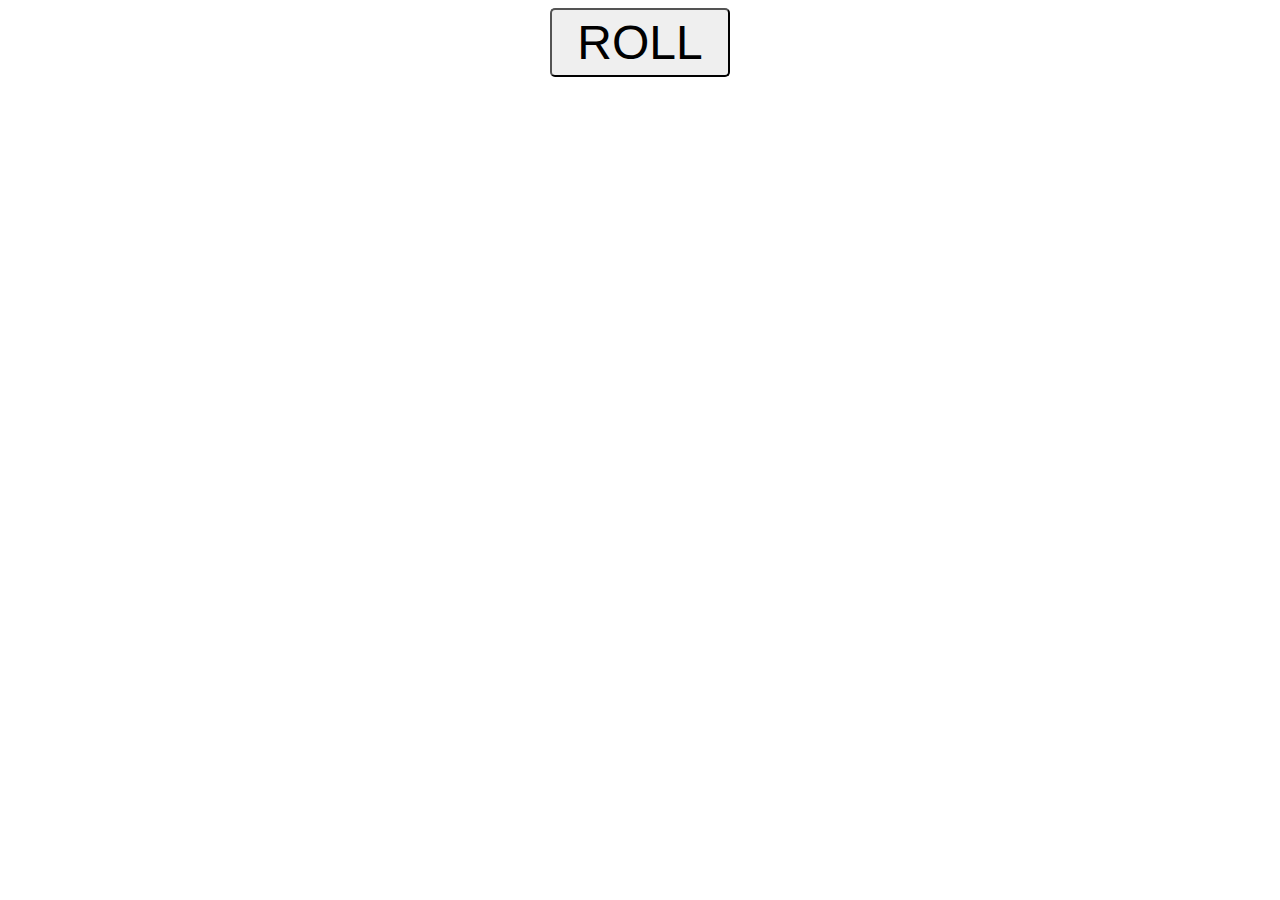
<file: index.html>
<!DOCTYPE html>
<html lang="en">
<head>
    <meta charset="UTF-8">
    <meta name="viewport" content="width=device-width, initial-scale=1.0">
    <title>random</title>
    <link rel="stylesheet" href="/random number/style.css">
</head>
<body>
    <button id="mybtn">ROLL</button>
    <br>
    <br>
    <label id="label1" class="mylabel"></label>
    <br>
    <label id="label2" class="mylabel"></label>
    <br>
    <label id="label3" class="mylabel"></label>
    <script src="/random number/index.js"></script>
</body>
</html>
</file>
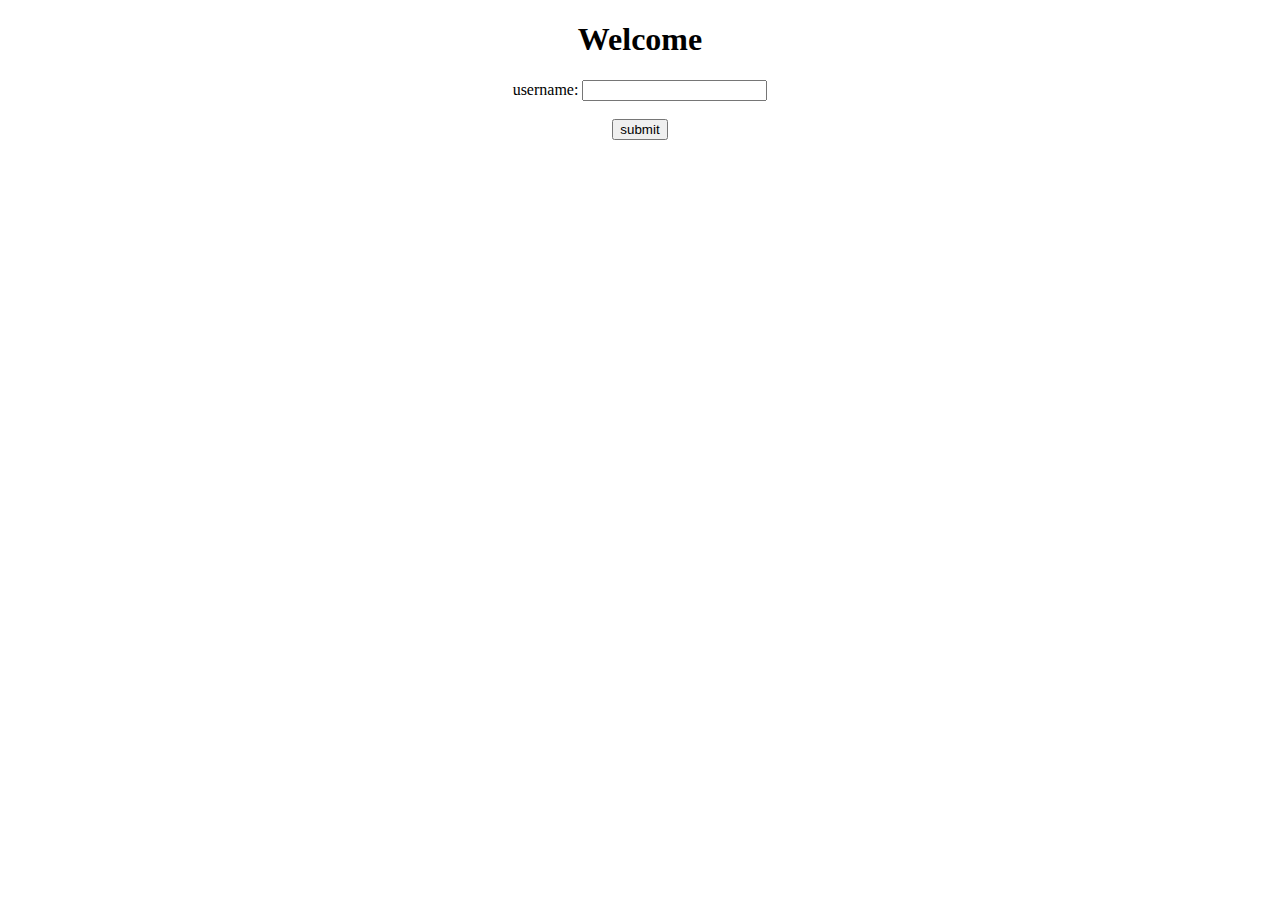
<file: 1/index.html>
<!DOCTYPE html>
<html lang="en">
<head>
    <meta charset="UTF-8">
    <meta name="viewport" content="width=device-width, initial-scale=1.0">
    <title>lleyton</title>
    <link rel="stylesheet" href="/style.css">
</head>
<body>
    <h1 id="myh1">Welcome</h1>
    <p id="myp"></p>

    <p id="p1"></p>
    <p id="p2"></p>
    <p id="p3"></p>

    
    <label>username: </label>
    <input id="mytext">
    <br>
    <br>
    <button id="mysubmit">submit</button>

    <script src="/index.js"></script>
</body>
</html>
</file>
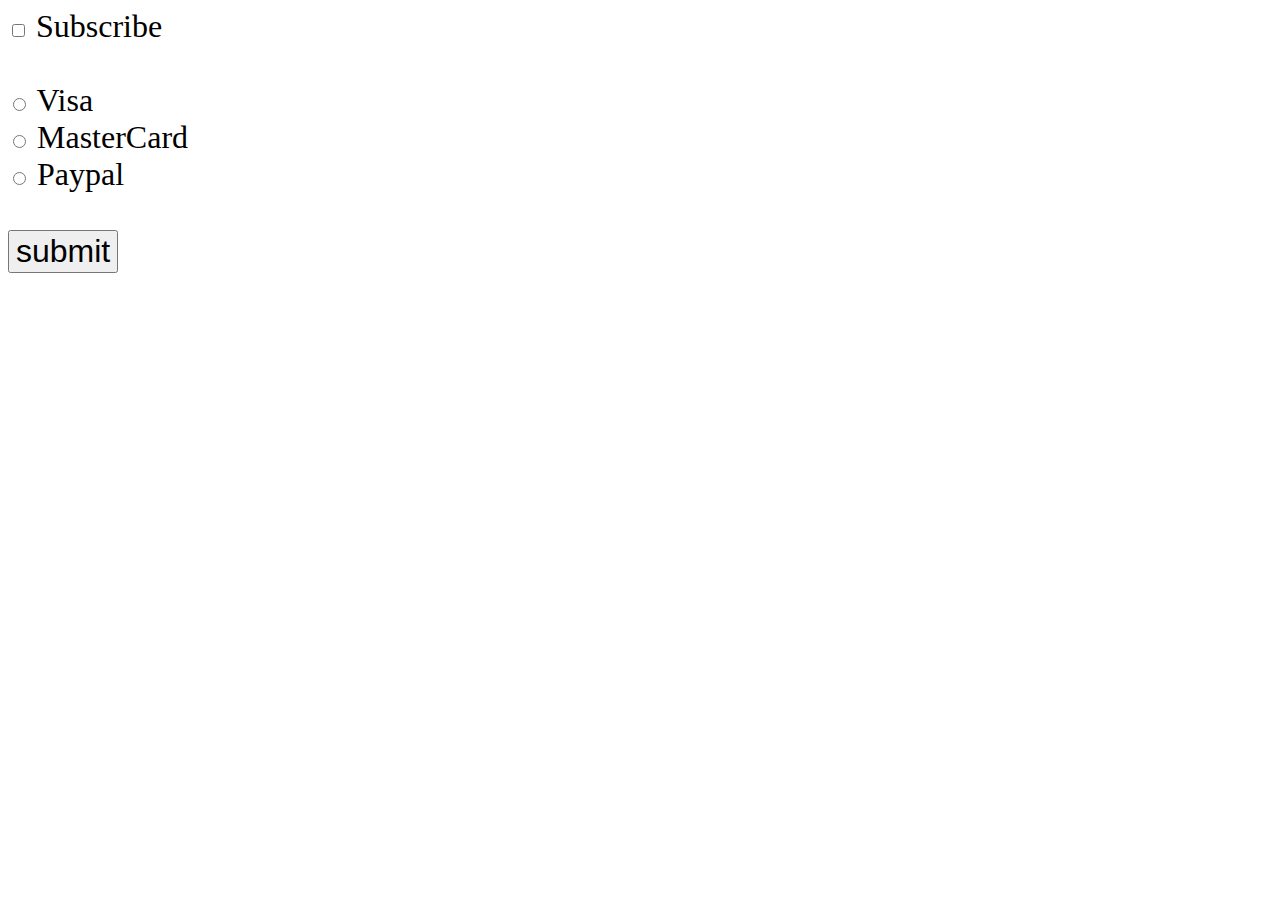
<file: checked/index.html>
<!DOCTYPE html>
<html lang="en">
<head>
    <meta charset="UTF-8">
    <meta name="viewport" content="width=device-width, initial-scale=1.0">
    <title>checked</title>
    <link rel="stylesheet" href="/checked/style.css">
</head>
<body>
    <input type="checkbox" id="mycheckbox">
    <label for="mycheckbox">Subscribe</label><br><br>

    <input type="radio" id="visabtn" name="card">
    <label for="visabtn">Visa</label><br>

    <input type="radio" id="mastercardbtn" name="card">
    <label for="mastercardbtn">MasterCard</label><br>

    <input type="radio" id="paypalbtn" name="card">
    <label for="paypalbtn">Paypal</label><br><br>

    <button type="submit" id="mysubmit">submit</button>

    <p id="subresult"></p>
    <p id="paymentresult"></p>
    <script src="/checked/index.js"></script>
</body>
</html>
</file>
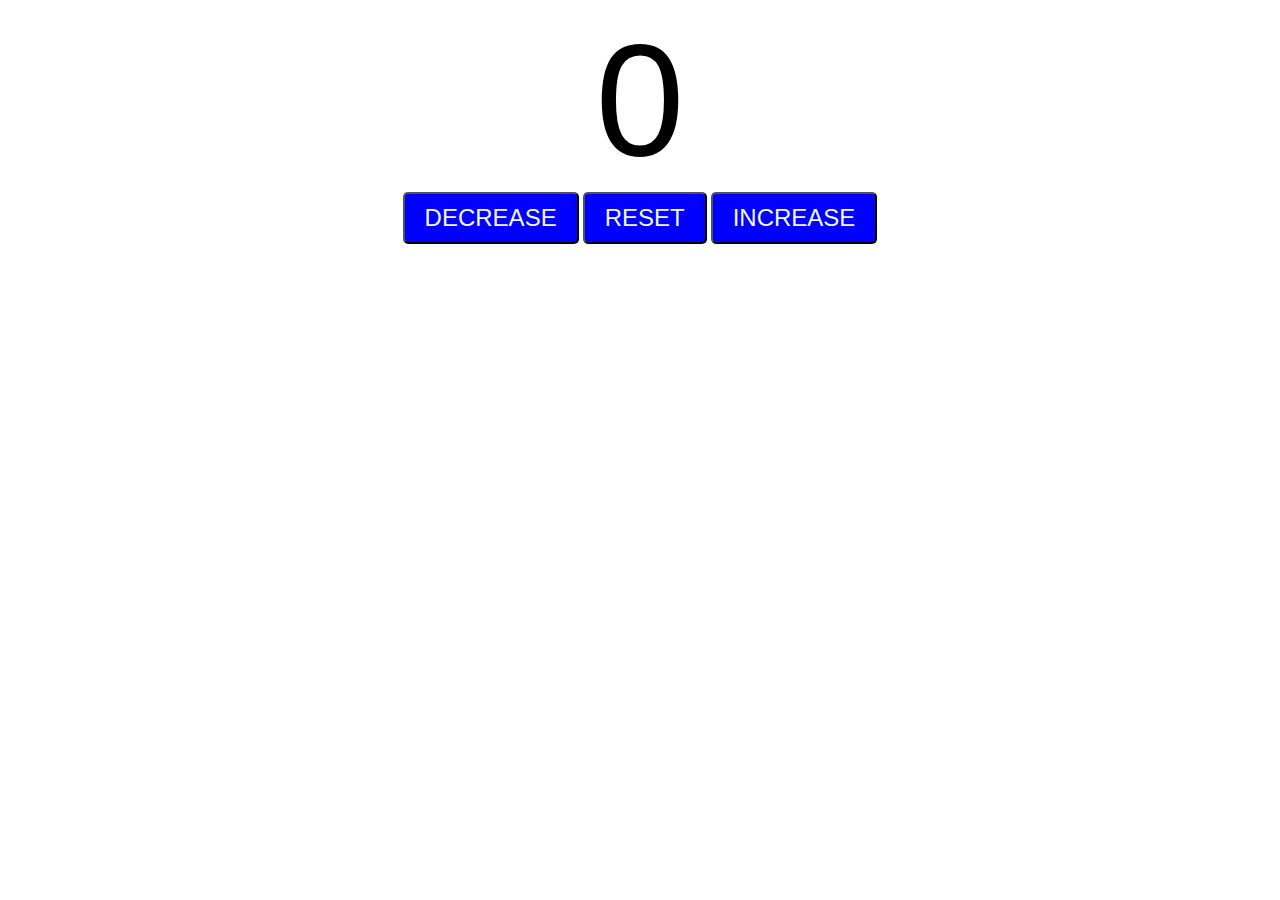
<file: counter program/index.html>
<!DOCTYPE html>
<html lang="en">
<head>
    <meta charset="UTF-8">
    <meta name="viewport" content="width=device-width, initial-scale=1.0">
    <title>counter</title>
    <link rel="stylesheet" href="/counter program/style.css">
</head>
<body>
    <label id="countlabel">0</label>
    <div id="btncontainer">
        <button id="decreasebtn" class="btn">DECREASE</button>
        <button id="resetbtn" class="btn">RESET</button>
        <button id="increasebtn" class="btn">INCREASE</button>
    </div>
   
    <script src="/counter program/index.js"></script>
</body>
</html>
</file>
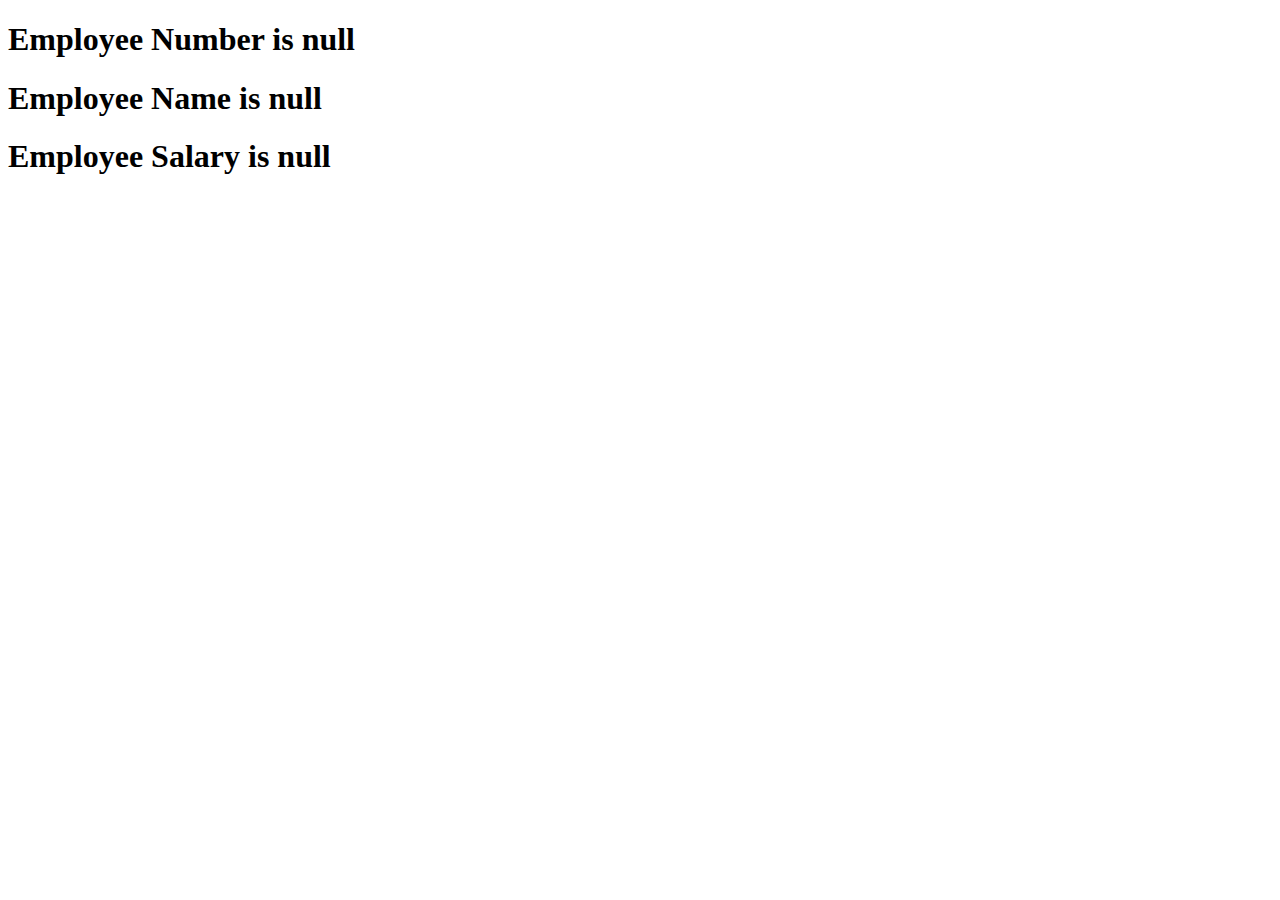
<file: Display/index.html>
<!DOCTYPE html>
<html lang="en">
<head>
    <meta charset="UTF-8">
    <meta name="viewport" content="width=device-width, initial-scale=1.0">
    <title>display</title>
</head>
<body>
    <script language="javascript">
        function employee(empno,ename,salary) {
            this.empno = empno
            this.ename = ename
            this.salary = salary
        }
        var x,y,z

        x = prompt("Employee number?")
        y = prompt("Employee name?")
        z = prompt("Employee salary?")

        e1 = new employee(x,y,z)
        document.write("<h1>")
        
            document.write("Employee Number is " +e1.empno + "<h1>")
                document.write("Employee Name is " +e1.ename + "<h1>")
                    document.write("Employee Salary is " +e1.salary + "<h1>")
                        document.write("</h1>")
    </script>
</body>
</html>
</file>
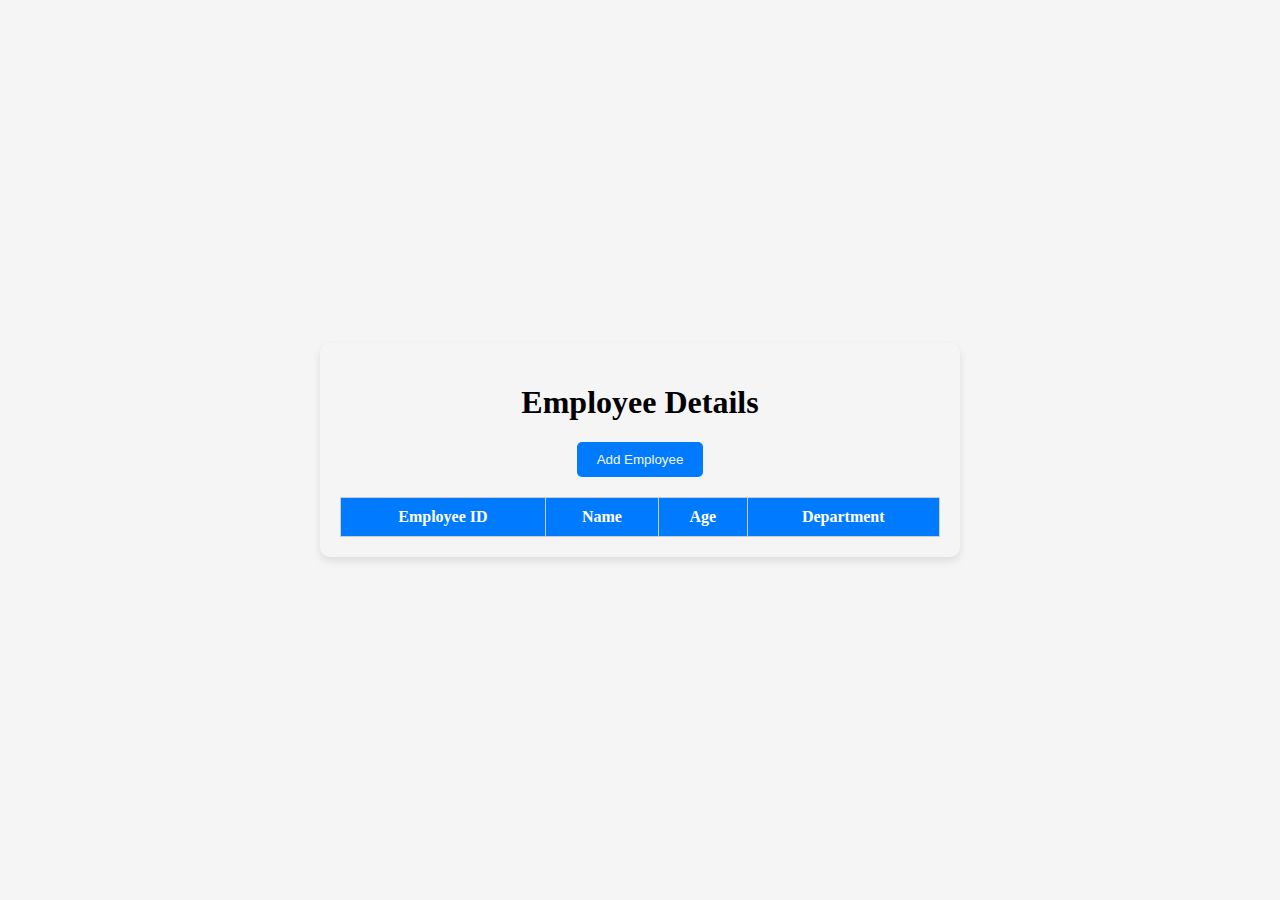
<file: employee details/index.html>
<!DOCTYPE html>
<html lang="en">
<head>
    <meta charset="UTF-8">
    <meta name="viewport" content="width=device-width, initial-scale=1.0">
    <title>Employee Details</title>
    <link rel="stylesheet" href="/employee details/style.css">
</head>
<body>
    <div class="container">
        <h1>Employee Details</h1>
        <button id="addbtn">Add Employee</button>
        <table id="employeetable">
            <thead>
                <tr>
                    <th>Employee ID</th>
                    <th>Name</th>
                    <th>Age</th>
                    <th>Department</th>
                </tr>
            </thead>
            <tbody>
                
            </tbody>
        </table>
    </div>
    
    <script src="/employee details/index.js"></script>
</body>
</html>
</file>
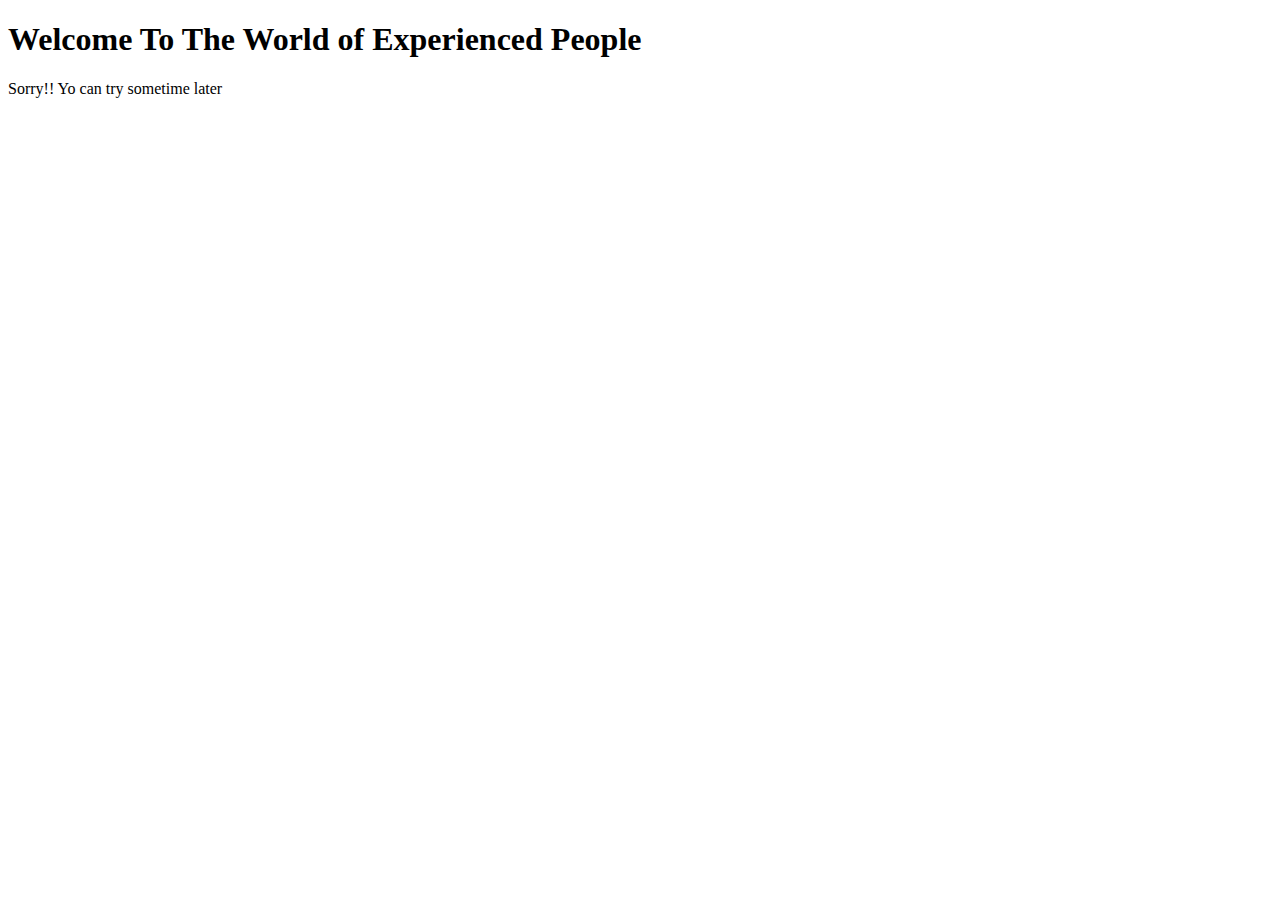
<file: job selection/index.html>
<!DOCTYPE html>
<html lang="en">
<head>
    <meta charset="UTF-8">
    <meta name="viewport" content="width=device-width, initial-scale=1.0">
    <title>Job Selection</title>
</head>
<body>

    <h1>Welcome To The World of Experienced People</h1>
    
    <script language="javascript">
        var age = prompt("Enter your age: ");
        var exp = prompt("ENter Experience level: ");

        if (age>18 && exp>2) {
            document.write("Congratulations!! You are selected for the job.");
        }
        else{
            document.write("Sorry!! Yo can try sometime later")
        }
    </script>
</body>
</html>
</file>
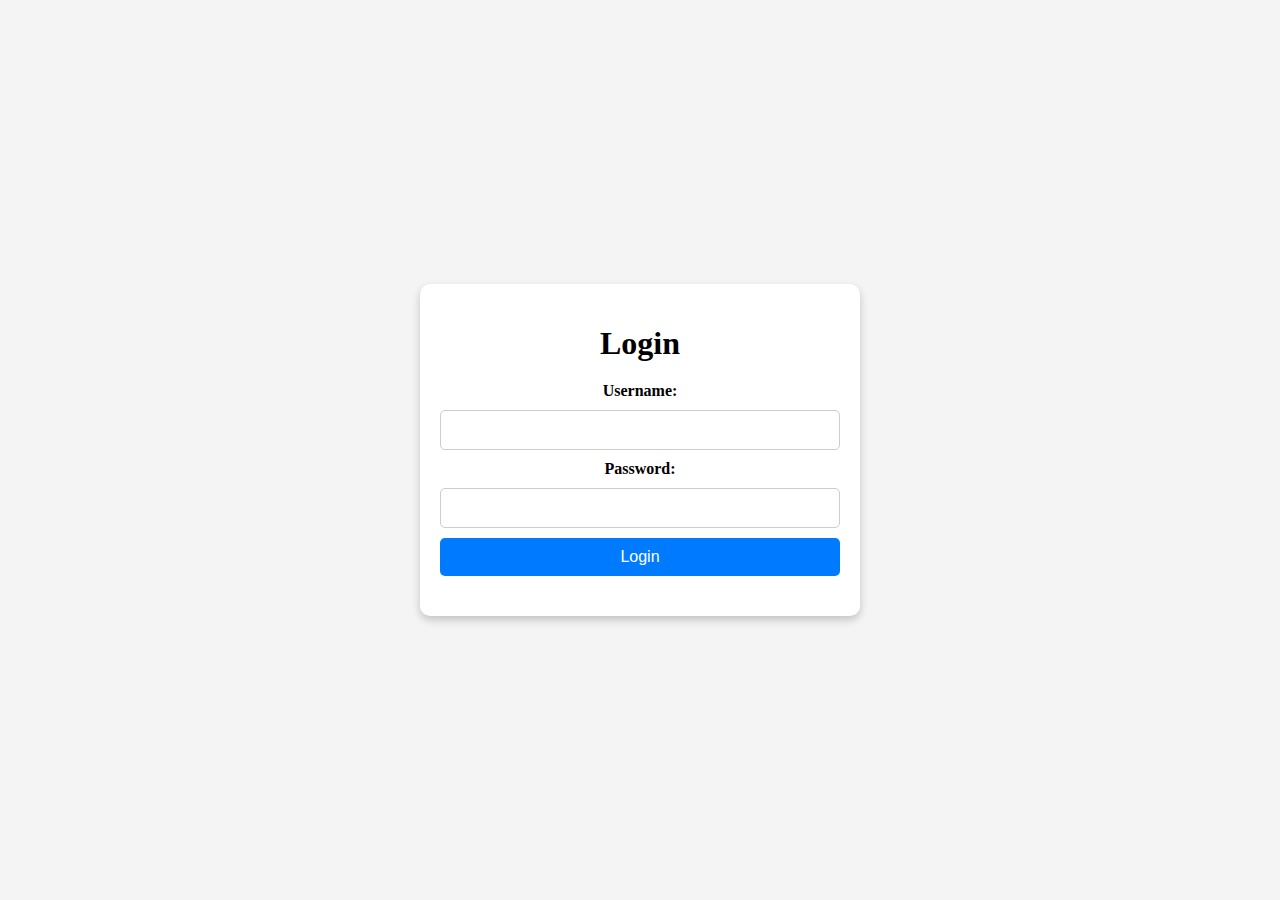
<file: login form/index.html>
<!DOCTYPE html>
<html lang="en">
<head>
    <meta charset="UTF-8">
    <meta name="viewport" content="width=device-width, initial-scale=1.0">
    <title>Login Form</title>
    <link rel="stylesheet" href="/login form/style.css">
</head>
<body>
    
    <div class="container">
        <h1>Login</h1>
        <form id="loginform">
            <label for="username">Username: </label>
            <input type="text" id="username" required>

            <label for="password">Password: </label>
            <input type="password" id="password" required>

            <button type="button" id="loginbtn">Login</button>
        </form>
        <p id="message"></p>
    </div>

    <script src="/login form/index.js"></script>
</body>
</html>
</file>
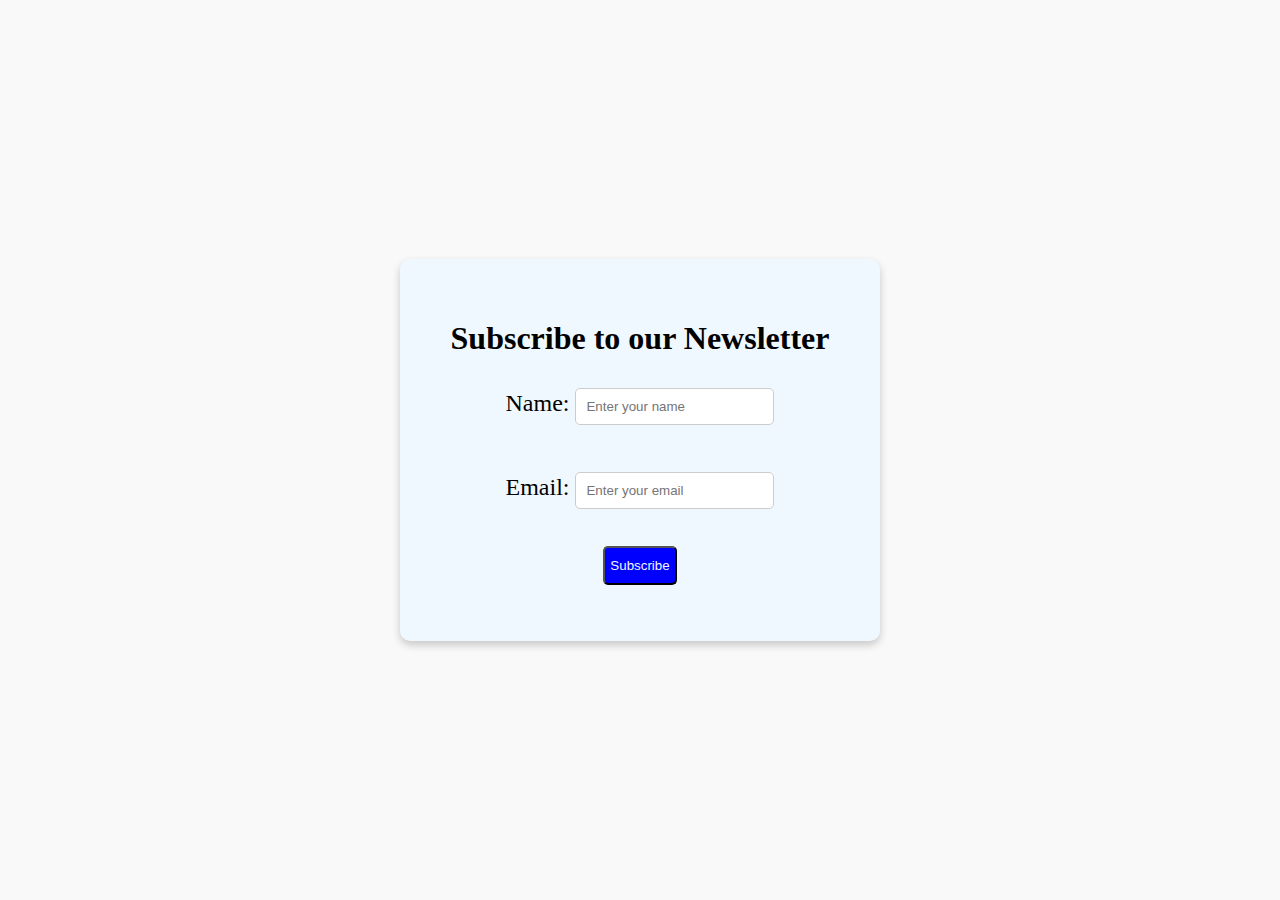
<file: news letter subscription/index.html>
<!DOCTYPE html>
<html lang="en">
<head>
    <meta charset="UTF-8">
    <meta name="viewport" content="width=device-width, initial-scale=1.0">
    <title>Newsletter</title>
    <link rel="stylesheet" href="/news letter subscription/style.css">
</head>
<body>
    <section class="newsletter">
        <h1>Subscribe to our Newsletter</h1>
        <form id="subscribe">
            <label for="name">Name:</label>
            <input type="text" id="name" placeholder="Enter your name" required>

            <br>
            <br>
            <label for="email">Email:</label>
            <input type="email" id="email" placeholder="Enter your email" required>

            <br>
            <br>
           <button type="submit" id="subscribebtn">Subscribe</button>
        </form>

        <p id="message"></p>
        
    </section>

    <script src="/news letter subscription/index.js"></script>
</body>
</html>
</file>
<file: random number/style.css>
body{
    font-family: verdana;
    text-align: center;
}

#mybtn{
    font-size: 3em;
    padding: 5px 25px;
    border-radius: 5px;
}

.mylabel{
    font-size: 3em;
}
</file>
<file: style.css>
body{
    font-family: verdana;
    text-align: center;
}

#mybtn{
    font-size: 3em;
    padding: 5px 25px;
    border-radius: 5px;
}

.mylabel{
    font-size: 3em;
}
</file>
<file: checked/style.css>
body{
    font-family: verdana;
    font-size: 2em;
}

#mysubmit{
    font-size: 1em;
    
}
</file>
<file: counter program/style.css>
#countlabel{
    display: block;
    text-align: center;
    font-size: 10em;
    font-family: helvetica;
}

#btncontainer{
    text-align: center;
}

.btn{
    padding: 10px 20px;
    font-size: 1.5em;
    color: aliceblue;
    background-color: blue;
    border-radius: 5px;
    cursor: pointer;
    transition: background-color 0.25s;
}

.btn:hover{
    background-color: blueviolet;
}
</file>
<file: employee details/style.css>
body{
    font-family: verdana;
    margin: 0;
    padding: 0;
    display: flex;
    justify-content: center;
    align-items: center;
    min-height: 100vh;
    background-color: #f5f5f5;
}

.container{
    text-align: center;
    width: 90%;
    max-width: 600px;
    background: fixed;
    padding: 20px;
    border-radius: 10px;
    box-shadow: 0 4px 8px rgba(0, 0, 0, 0.1);
}

button{
    padding: 10px 20px;
    background-color: #007bff;
    color: whitesmoke;
    border: none;
    border-radius: 5px;
    cursor: pointer;
    margin-bottom: 20px;
}

button:hover{
    background-color: #0056b3;
}

table{
    width: 100%;
    border-collapse: collapse;
}

th,td{
    border: 1px solid #ccc;
    padding: 10px;
    text-align: center;
}

th{
    background-color: #007BFF;
    color: white;
}

tr:nth-child(even){
    background-color: #f9f9f9;
}
</file>
<file: login form/style.css>
body{
    font-family: oswald;
    display: flex;
    justify-content: center;
    align-items: center;
    height: 100vh;
    margin: 0;
    background-color: #f4f4f4;
}

.container{
    background: white;
    padding: 20px;
    border-radius: 10px;
    box-shadow: 0 4px 8px rgba(0, 0, 0, 0.2);
    text-align: center;
    width: 90%;
    max-width: 400px;
}

h1{
    margin-bottom: 20px;
}

form{
    display: flex;
    flex-direction: column;
    gap: 10px;
}

label{
    font-weight: bold;
}

input{
    padding: 10px;
    font-size: 16px;
    border: 1px solid #ccc;
    border-radius: 5px;
}

button{
    padding: 10px;
    background-color: #007bff;
    color: white;
    border: none;
    border-radius: 5px;
    cursor: pointer;
    font-size: 16px;
}

button:hover{
    background-color: #0056b3;
}

p{
    margin-top: 20px;
    font-size: 16px;
}
</file>
<file: news letter subscription/style.css>
body{
    font-family: Verdana;
    margin: 0;
    padding: 0;
    display: flex;
    justify-content: center;
    align-items: center;
    min-height: 100vh;
    background-color: #f9f9f9;
}

.newsletter{
    text-align: center;
    background: aliceblue;
    padding: 40px;
    border-radius: 10px;
    box-shadow: 0 4px 8px rgba(0,0,0,0.2);
    width: 90%;
    max-width: 400px;
}

form{
    font-size: 1.5em;
}

input{
    padding: 10px;
    margin: 10px 0;
    border: 1px solid #ccc;
    border-radius: 5px;
}

button{
    padding: 10px 5px;
    color: aliceblue;
    background-color: blue;
    border-radius: 5px;
    cursor: pointer;
    transition: background-color 0.25s;
}

button:hover{
    background-color: blueviolet;
}

#message{
    color: green;
    margin-top: 10px;
}
</file>
